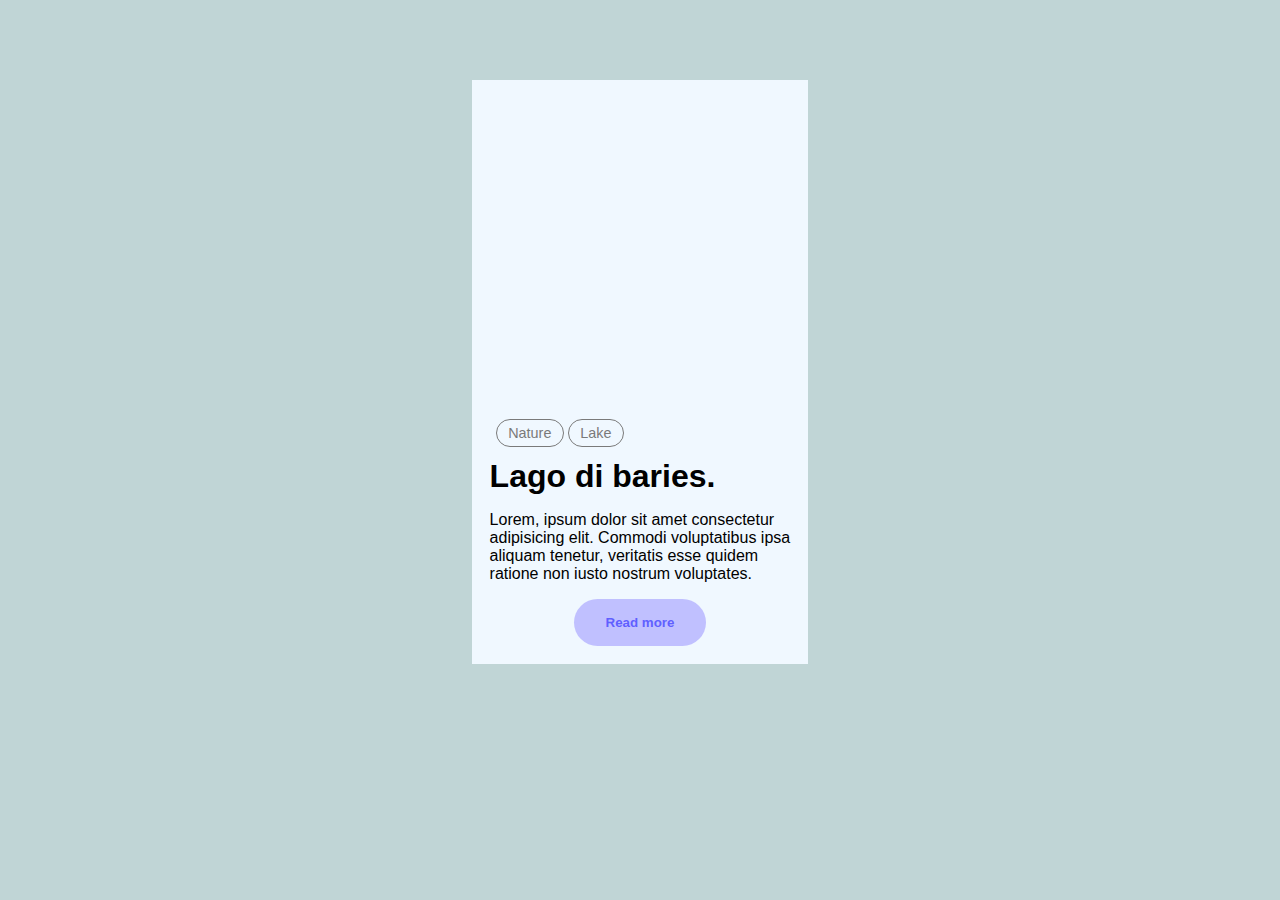
<file: ex-3-card/index.html>
<!DOCTYPE html>
<html lang="en">
  <head>
    <meta charset="UTF-8" />
    <meta name="viewport" content="width=device-width, initial-scale=1.0" />
    <link rel="stylesheet" href="./style.css" />
    <title>css card</title>
  </head>
  <body>
    <main>
      <div>
        <div class="img-container">
          <!--? background image is here -->
        </div>
        <div class="container">
          <div class="img-tag">
            <span>Nature</span>
            <span>Lake</span>
          </div>
          <div class="img-details">
            <div>
              <h1>Lago di baries.</h1>
              <p>
                Lorem, ipsum dolor sit amet consectetur adipisicing elit.
                Commodi voluptatibus ipsa aliquam tenetur, veritatis esse quidem
                ratione non iusto nostrum voluptates.
              </p>
            </div>
            <div>
              <a href="http://www.google.com/">
                <button type="button">Read more</button>
              </a>
            </div>
          </div>
        </div>
      </div>
    </main>
  </body>
</html>
</file>
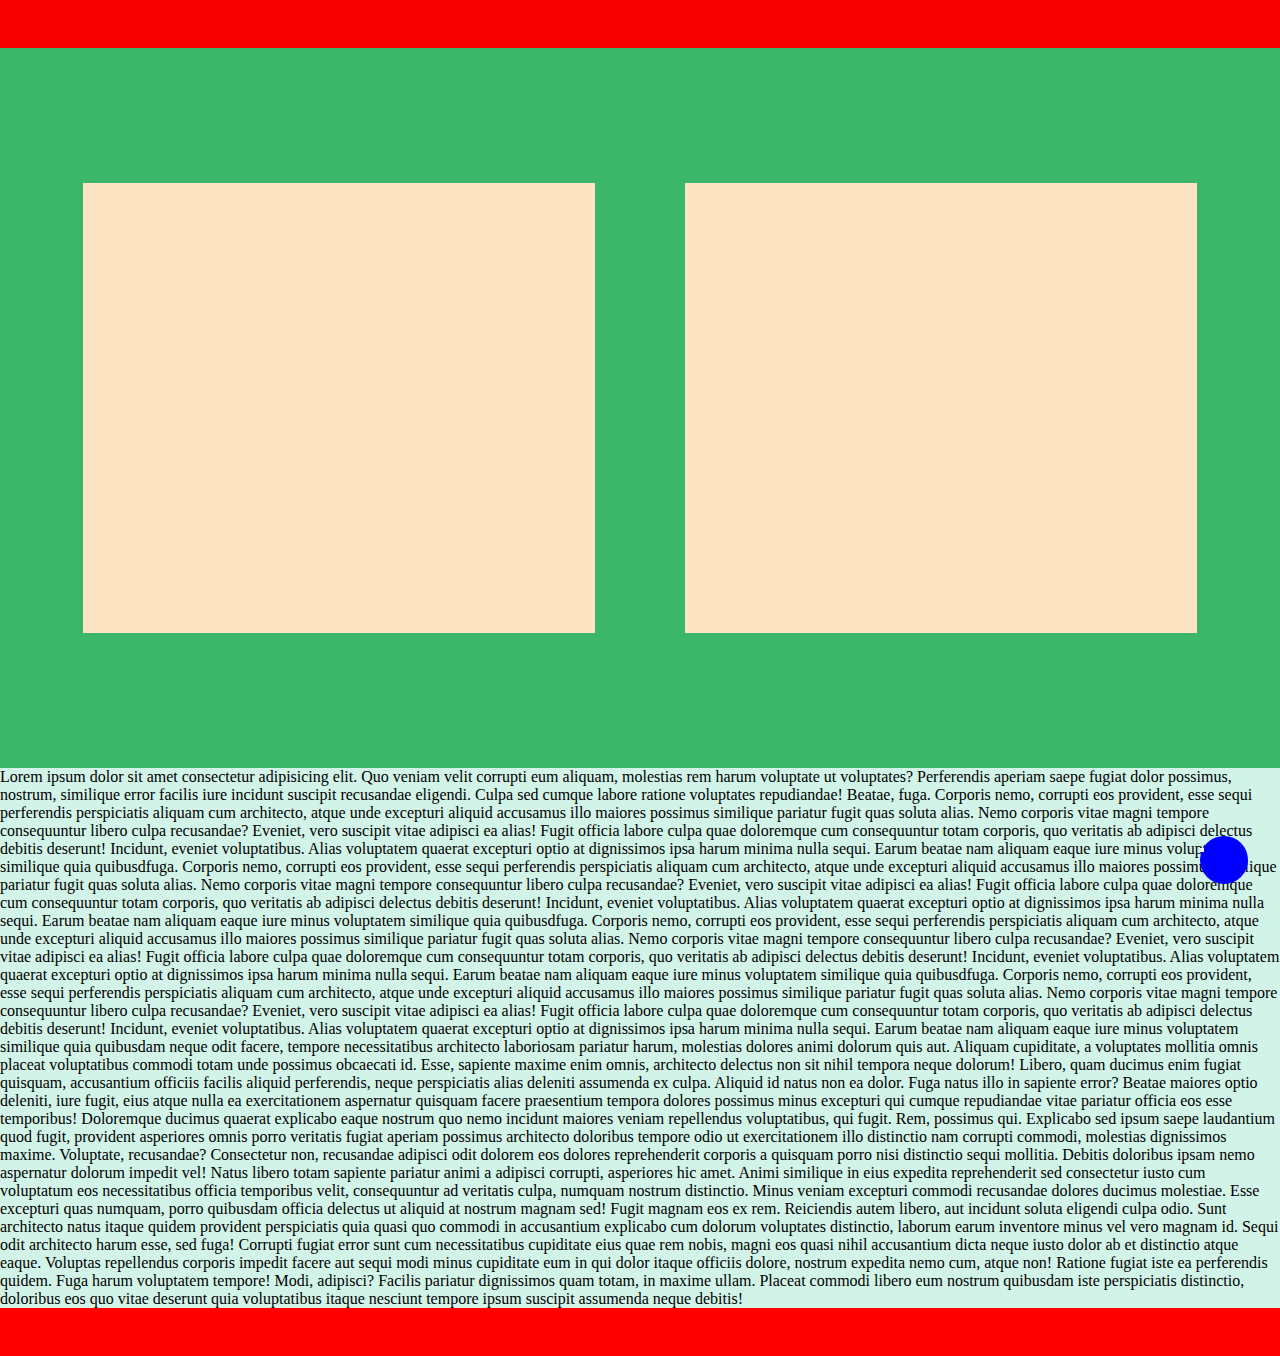
<file: ex-5-color-layout/index.html>
<!DOCTYPE html>
<html lang="en">
  <head>
    <meta charset="UTF-8" />
    <meta name="viewport" content="width=device-width, initial-scale=1.0" />
    <link rel="stylesheet" href="./style.css" />
    <title>Document</title>
  </head>
  <body>
    <header></header>
    <main>
      <section class="land-page">
        <div class="div-1"></div>
        <div class="div-2"></div>
        <div class="contact-btn">
          <button></button>
        </div>
      </section>
      <section>
        <div>
          <p>
            Lorem ipsum dolor sit amet consectetur adipisicing elit. Quo veniam
            velit corrupti eum aliquam, molestias rem harum voluptate ut
            voluptates? Perferendis aperiam saepe fugiat dolor possimus,
            nostrum, similique error facilis iure incidunt suscipit recusandae
            eligendi. Culpa sed cumque labore ratione voluptates repudiandae!
            Beatae, fuga. Corporis nemo, corrupti eos provident, esse sequi
            perferendis perspiciatis aliquam cum architecto, atque unde
            excepturi aliquid accusamus illo maiores possimus similique pariatur
            fugit quas soluta alias. Nemo corporis vitae magni tempore
            consequuntur libero culpa recusandae? Eveniet, vero suscipit vitae
            adipisci ea alias! Fugit officia labore culpa quae doloremque cum
            consequuntur totam corporis, quo veritatis ab adipisci delectus
            debitis deserunt! Incidunt, eveniet voluptatibus. Alias voluptatem
            quaerat excepturi optio at dignissimos ipsa harum minima nulla
            sequi. Earum beatae nam aliquam eaque iure minus voluptatem
            similique quia quibusdfuga. Corporis nemo, corrupti eos provident,
            esse sequi perferendis perspiciatis aliquam cum architecto, atque
            unde excepturi aliquid accusamus illo maiores possimus similique
            pariatur fugit quas soluta alias. Nemo corporis vitae magni tempore
            consequuntur libero culpa recusandae? Eveniet, vero suscipit vitae
            adipisci ea alias! Fugit officia labore culpa quae doloremque cum
            consequuntur totam corporis, quo veritatis ab adipisci delectus
            debitis deserunt! Incidunt, eveniet voluptatibus. Alias voluptatem
            quaerat excepturi optio at dignissimos ipsa harum minima nulla
            sequi. Earum beatae nam aliquam eaque iure minus voluptatem
            similique quia quibusdfuga. Corporis nemo, corrupti eos provident,
            esse sequi perferendis perspiciatis aliquam cum architecto, atque
            unde excepturi aliquid accusamus illo maiores possimus similique
            pariatur fugit quas soluta alias. Nemo corporis vitae magni tempore
            consequuntur libero culpa recusandae? Eveniet, vero suscipit vitae
            adipisci ea alias! Fugit officia labore culpa quae doloremque cum
            consequuntur totam corporis, quo veritatis ab adipisci delectus
            debitis deserunt! Incidunt, eveniet voluptatibus. Alias voluptatem
            quaerat excepturi optio at dignissimos ipsa harum minima nulla
            sequi. Earum beatae nam aliquam eaque iure minus voluptatem
            similique quia quibusdfuga. Corporis nemo, corrupti eos provident,
            esse sequi perferendis perspiciatis aliquam cum architecto, atque
            unde excepturi aliquid accusamus illo maiores possimus similique
            pariatur fugit quas soluta alias. Nemo corporis vitae magni tempore
            consequuntur libero culpa recusandae? Eveniet, vero suscipit vitae
            adipisci ea alias! Fugit officia labore culpa quae doloremque cum
            consequuntur totam corporis, quo veritatis ab adipisci delectus
            debitis deserunt! Incidunt, eveniet voluptatibus. Alias voluptatem
            quaerat excepturi optio at dignissimos ipsa harum minima nulla
            sequi. Earum beatae nam aliquam eaque iure minus voluptatem
            similique quia quibusdam neque odit facere, tempore necessitatibus
            architecto laboriosam pariatur harum, molestias dolores animi
            dolorum quis aut. Aliquam cupiditate, a voluptates mollitia omnis
            placeat voluptatibus commodi totam unde possimus obcaecati id. Esse,
            sapiente maxime enim omnis, architecto delectus non sit nihil
            tempora neque dolorum! Libero, quam ducimus enim fugiat quisquam,
            accusantium officiis facilis aliquid perferendis, neque perspiciatis
            alias deleniti assumenda ex culpa. Aliquid id natus non ea dolor.
            Fuga natus illo in sapiente error? Beatae maiores optio deleniti,
            iure fugit, eius atque nulla ea exercitationem aspernatur quisquam
            facere praesentium tempora dolores possimus minus excepturi qui
            cumque repudiandae vitae pariatur officia eos esse temporibus!
            Doloremque ducimus quaerat explicabo eaque nostrum quo nemo incidunt
            maiores veniam repellendus voluptatibus, qui fugit. Rem, possimus
            qui. Explicabo sed ipsum saepe laudantium quod fugit, provident
            asperiores omnis porro veritatis fugiat aperiam possimus architecto
            doloribus tempore odio ut exercitationem illo distinctio nam
            corrupti commodi, molestias dignissimos maxime. Voluptate,
            recusandae? Consectetur non, recusandae adipisci odit dolorem eos
            dolores reprehenderit corporis a quisquam porro nisi distinctio
            sequi mollitia. Debitis doloribus ipsam nemo aspernatur dolorum
            impedit vel! Natus libero totam sapiente pariatur animi a adipisci
            corrupti, asperiores hic amet. Animi similique in eius expedita
            reprehenderit sed consectetur iusto cum voluptatum eos
            necessitatibus officia temporibus velit, consequuntur ad veritatis
            culpa, numquam nostrum distinctio. Minus veniam excepturi commodi
            recusandae dolores ducimus molestiae. Esse excepturi quas numquam,
            porro quibusdam officia delectus ut aliquid at nostrum magnam sed!
            Fugit magnam eos ex rem. Reiciendis autem libero, aut incidunt
            soluta eligendi culpa odio. Sunt architecto natus itaque quidem
            provident perspiciatis quia quasi quo commodi in accusantium
            explicabo cum dolorum voluptates distinctio, laborum earum inventore
            minus vel vero magnam id. Sequi odit architecto harum esse, sed
            fuga! Corrupti fugiat error sunt cum necessitatibus cupiditate eius
            quae rem nobis, magni eos quasi nihil accusantium dicta neque iusto
            dolor ab et distinctio atque eaque. Voluptas repellendus corporis
            impedit facere aut sequi modi minus cupiditate eum in qui dolor
            itaque officiis dolore, nostrum expedita nemo cum, atque non!
            Ratione fugiat iste ea perferendis quidem. Fuga harum voluptatem
            tempore! Modi, adipisci? Facilis pariatur dignissimos quam totam, in
            maxime ullam. Placeat commodi libero eum nostrum quibusdam iste
            perspiciatis distinctio, doloribus eos quo vitae deserunt quia
            voluptatibus itaque nesciunt tempore ipsum suscipit assumenda neque
            debitis!
          </p>
        </div>
      </section>
    </main>
    <footer></footer>
  </body>
</html>
</file>
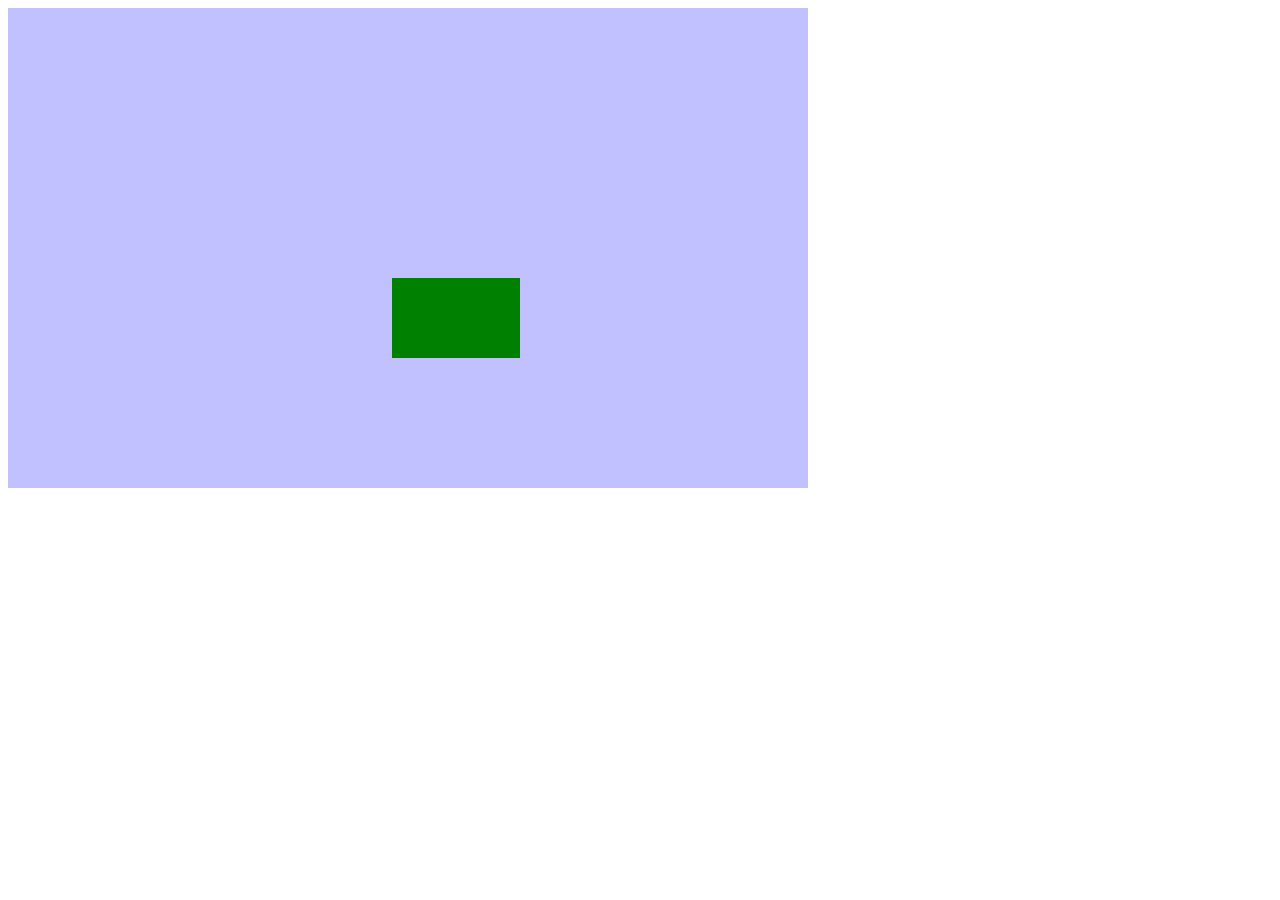
<file: ex-6-navbar/navbar-2/ibdex.html>
<!DOCTYPE html>
<html lang="en">
  <head>
    <meta charset="UTF-8" />
    <meta name="viewport" content="width=device-width, initial-scale=1.0" />
    <title>Document</title>
    <style>
      .box1 {
        height: 30rem;
        width: 50rem;
        background-color: rgb(193, 193, 255);
      }
      .box2 {
        height: 5rem;
        width: 8rem;
        background-color: brown;
        transition: all 3ms ease-in-out 3ms;
      }
      .trans {
        transform: translateX(30vw) translateY(30vh);
        background-color: green;
      }
    </style>
  </head>
  <body>
    <div class="box1">
      <div class="box2 trans"></div>
    </div>
  </body>
</html>
</file>
<file: ex-3-card/style.css>
* {
  margin: 0;
  padding: 0;
  box-sizing: border-box;
  font-family: Arial, Helvetica, sans-serif;
}

body {
  background-color: rgb(192, 213, 214);
}

main {
  width: 21rem;
  padding: 0.5rem;
  background-color: aliceblue;
  margin: 5rem auto;
}
.container {
  border-radius: 25px;
}

.img-container {
  background-image: url("https://w0.peakpx.com/wallpaper/95/995/HD-wallpaper-dew-drops-beautiful-shining.jpg");
  background-size: cover;
  background-position: center;
  background-repeat: no-repeat;
  width: 20rem;
  height: 20rem;
  border-radius: 15px;
}
.img-tag {
  margin: 1rem;
}
.img-tag span {
  border: 1px solid rgb(122, 122, 122);
  color: rgb(122, 122, 122);
  padding: 0.3rem 0.7rem;
  border-radius: 25px;
  font-size: 0.9rem;
}
.img-details {
  display: flex;
  flex-direction: column;
  align-items: center;
  margin: 0.6rem;
}
.img-details h1,
.img-details p {
  margin-bottom: 1rem;
}

.img-details button {
  border: none;
  outline: none;
  padding: 1rem 2rem;
  border-radius: 25px;
  background-color: rgb(192, 192, 255);
  color: rgb(96, 96, 255);
  font-weight: 900;
}
.img-details button:hover {
  cursor: pointer;
}
</file>
<file: ex-5-color-layout/style.css>
* {
  margin: 0;
  padding: 0;
  box-sizing: border-box;
}

body {
  background-color: rgb(210, 243, 232);
  font-family: cursive;
}
header {
  position: fixed;
  overflow: hidden;
  top: 0;
  background-color: #f80000;
  width: 100%;
  height: 3rem;
}
main {
  margin-top: 3rem;
}
.land-page {
  height: 80vh;
  background-color: rgb(59, 182, 106);
  display: flex;
  gap: 7%;
  justify-content: center;
  align-items: center;
}
.div-1,
.div-2 {
  height: 50vh;
  width: 40%;
  background-color: bisque;
}
.contact-btn {
  height: 3rem;
  width: 3rem;
  background-color: rgb(0, 0, 255);
  bottom: 1rem;
  right: 2rem;
  position: fixed;
  border-radius: 50%;
}
footer {
  height: 3rem;
  background-color: red;
}
</file>
